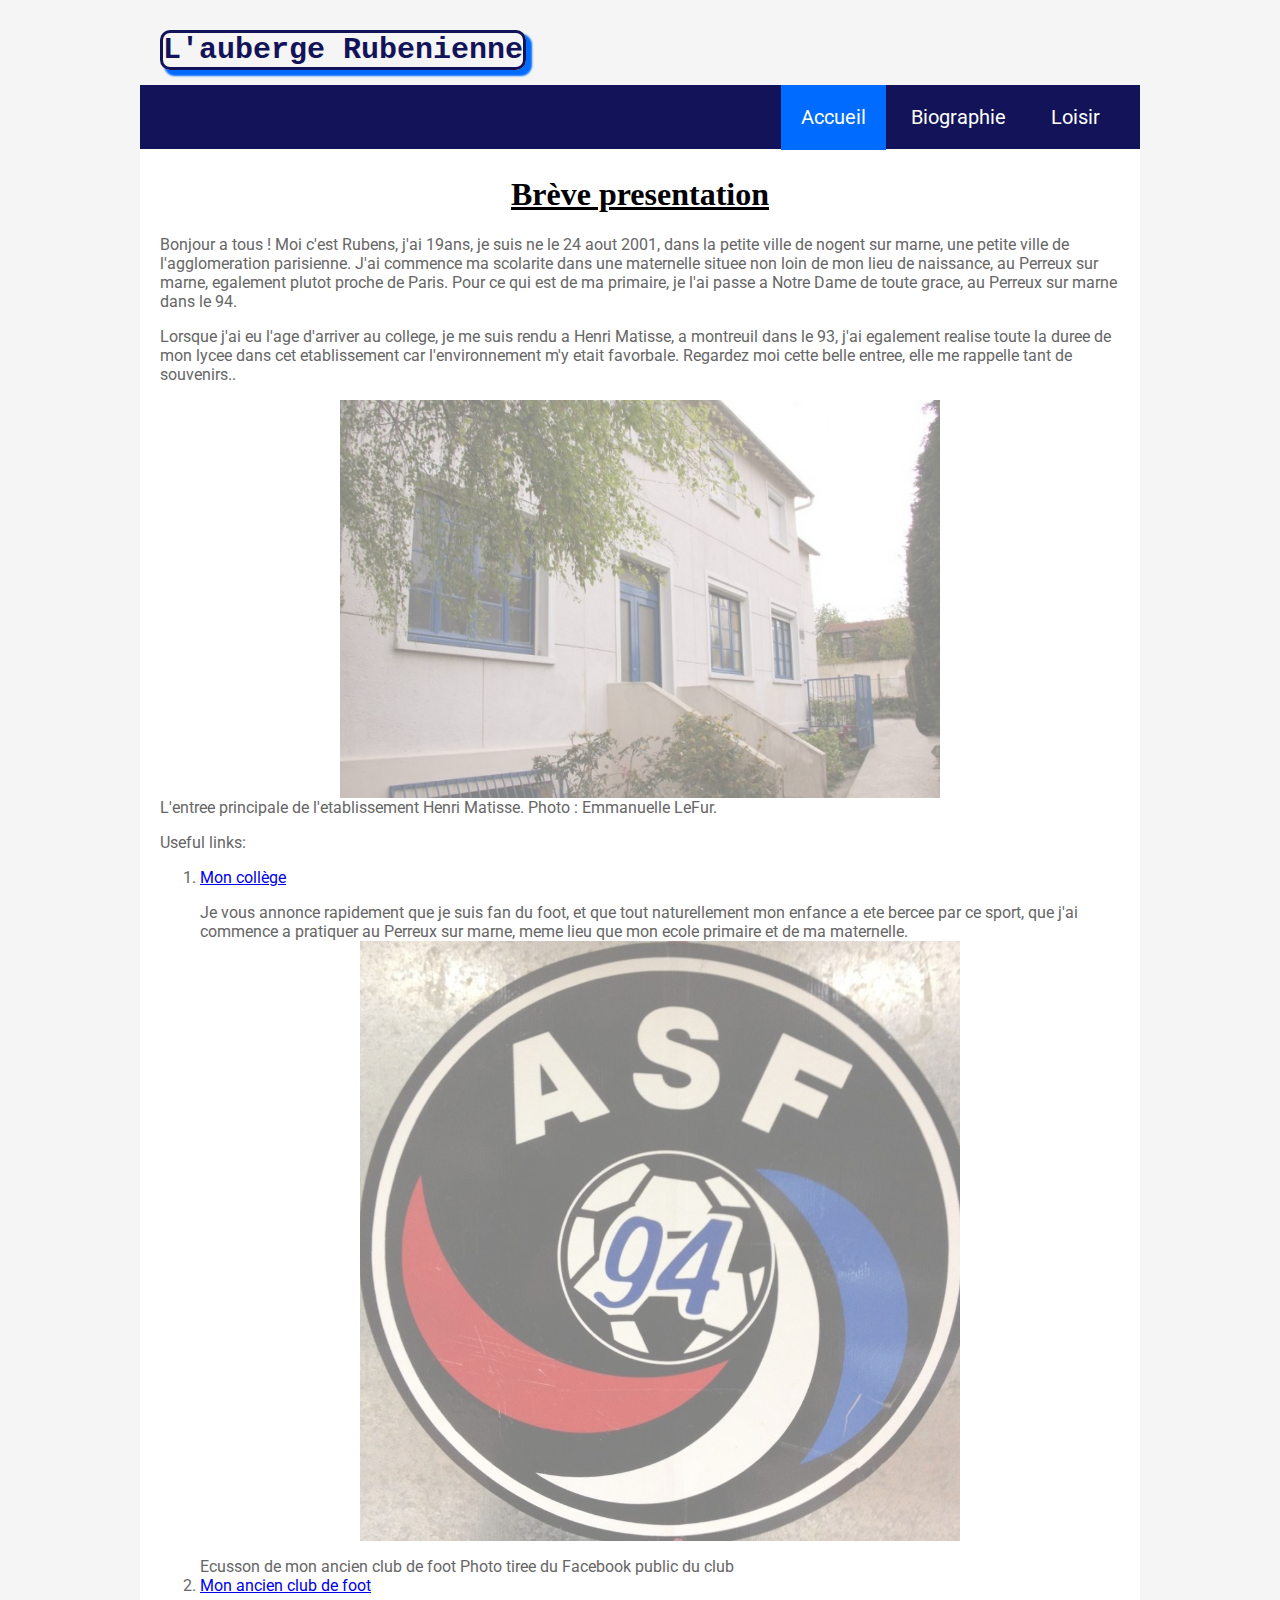
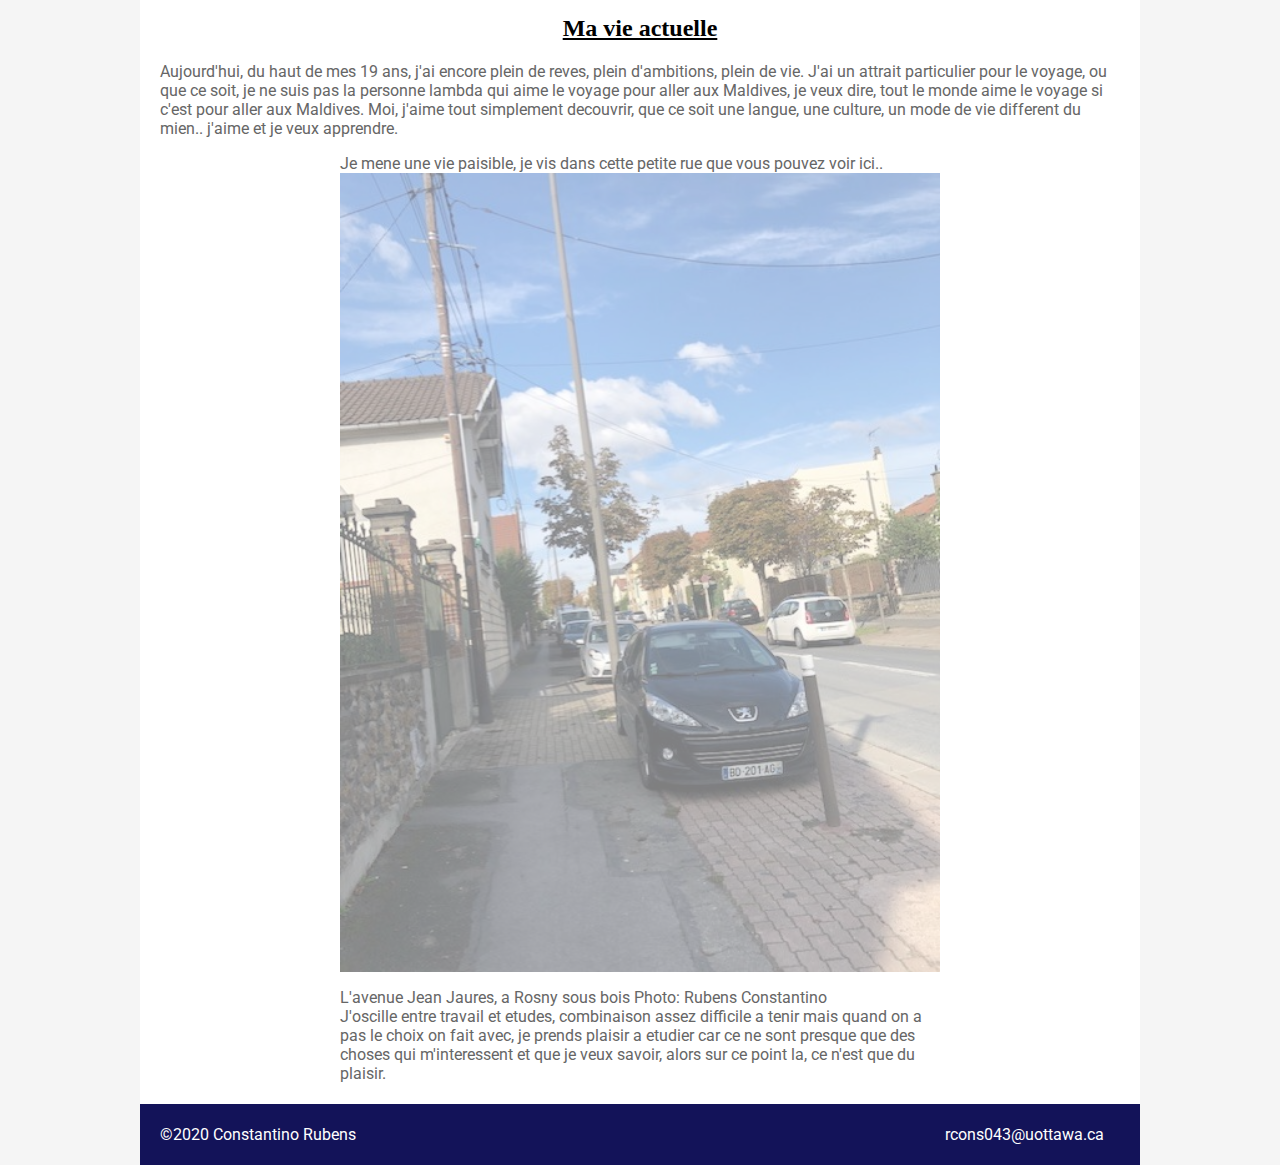
<file: index.html>
<!DOCTYPE html>
<html>
  <head>
    <meta charset="utf-8" />
    <!-- Below are the links to the CSS sheet which helps style this page and the Google Fonts style sheet for the Roboto font. -->
    <link rel="stylesheet" type="text/css" href="rubens.css">
      <link href="https://fonts.googleapis.com/css?family=Roboto" rel="stylesheet">
        <title>Bienvenue chez moi</title>
      </head>
      <body>
        <!-- Logo and menu start here. -->
        <div class="top-bar">
          <div class="logo">
            <p class="border-title">L'auberge Rubenienne</p>
          </div>
          <nav class="top-menu">
            <ul>
              <li>
                <a class="current-page-link" href="index.html">Accueil</a>
              </li>
              <li>
                  <a href="biographie.html">Biographie </a>
              </li>
              <li>
                <a href="page3.html">Loisir</a>
              </li>
            </ul>
          </nav>
        </div>
        <!-- The actual page content starts here. -->
        <div class="page-content">
          <div class="main-section">
            <h1>Brève presentation</h1>
              <p> Bonjour a tous ! Moi c'est Rubens, j'ai 19ans, je suis ne le 24 aout 2001, dans la petite ville de nogent sur marne, une petite ville de l'agglomeration parisienne. J'ai commence ma scolarite dans une maternelle situee non loin de mon lieu de naissance, au Perreux sur marne, egalement plutot proche de Paris. Pour ce qui est de ma primaire, je l'ai passe a Notre Dame de toute grace, au Perreux sur marne dans le 94.</p>
              <p> Lorsque j'ai eu l'age d'arriver au college, je me suis rendu a Henri Matisse, a montreuil dans le 93, j'ai egalement realise toute la duree de mon lycee dans cet etablissement car l'environnement m'y etait favorbale. Regardez moi cette belle entree, elle me rappelle tant de souvenirs..</p>
              <img src="images/HenriMatisse.jpg" alt="Image de mon lycee Henri Matisse">
              <figcaption> L'entree principale de l'etablissement Henri Matisse. Photo : Emmanuelle LeFur.</figcaption>
              <p>Useful links:</p>
            <ol>
              <li>
                <a href="https://www.henrimatisse.fr/" target="_blank">Mon collège</a>
                 <p> Je vous annonce rapidement que je suis fan du foot, et que tout naturellement mon enfance a ete bercee par ce sport, que j'ai commence a pratiquer au Perreux sur marne, meme lieu que mon ecole primaire et de ma maternelle.
             <img src="images/ClubDuPerreux.jpg"
                alt="Mon ancien club de foot">
               <figcaption> Ecusson de mon ancien club de foot Photo tiree du Facebook public du club </figcaption>                                                    
              </li>
              <li>
                <a href="https://www.fff.fr/la-vie-des-clubs/20687/infos-cles" target="_blank">Mon ancien club de foot</a>
              </li>
            <p> </p>
            </ol>
            <h2>Ma vie actuelle</h2>
            <p> Aujourd'hui, du haut de mes 19 ans, j'ai encore plein de reves, plein d'ambitions, plein de vie. J'ai un attrait particulier pour le voyage, ou que ce soit, je ne suis pas la personne lambda qui aime le voyage pour aller aux Maldives, je veux dire, tout le monde aime le voyage si c'est pour aller aux Maldives. Moi, j'aime tout simplement decouvrir, que ce soit une langue, une culture, un mode de vie different du mien.. j'aime et je veux apprendre. </p>
            
                                                                                      
            <figure>
            <p>Je mene une vie paisible, je vis dans cette petite rue que vous pouvez voir ici..                                                                                <img src="images/rue.jpg" alt="Photo prise par moi meme">
                <figcaption>L'avenue Jean Jaures, a Rosny sous bois 
                    Photo: Rubens Constantino</figcaption>
            J'oscille entre travail et etudes, combinaison assez difficile a tenir mais quand on a pas le choix on fait avec, je prends plaisir a etudier car ce ne sont presque que des choses qui m'interessent et que je veux savoir, alors sur ce point la, ce n'est que du plaisir.<p/>        
              </figure>
            </div>
          </div>
          <!--The footer starts here.-->
          <div class="footer">
            <div class="footer-content">
              <p>©2020 Constantino Rubens
                <a href="mailto:username@uottawa.ca">rcons043@uottawa.ca</a>
              </p>
            </div>
          </div>
        </body>
      </html>
</file>
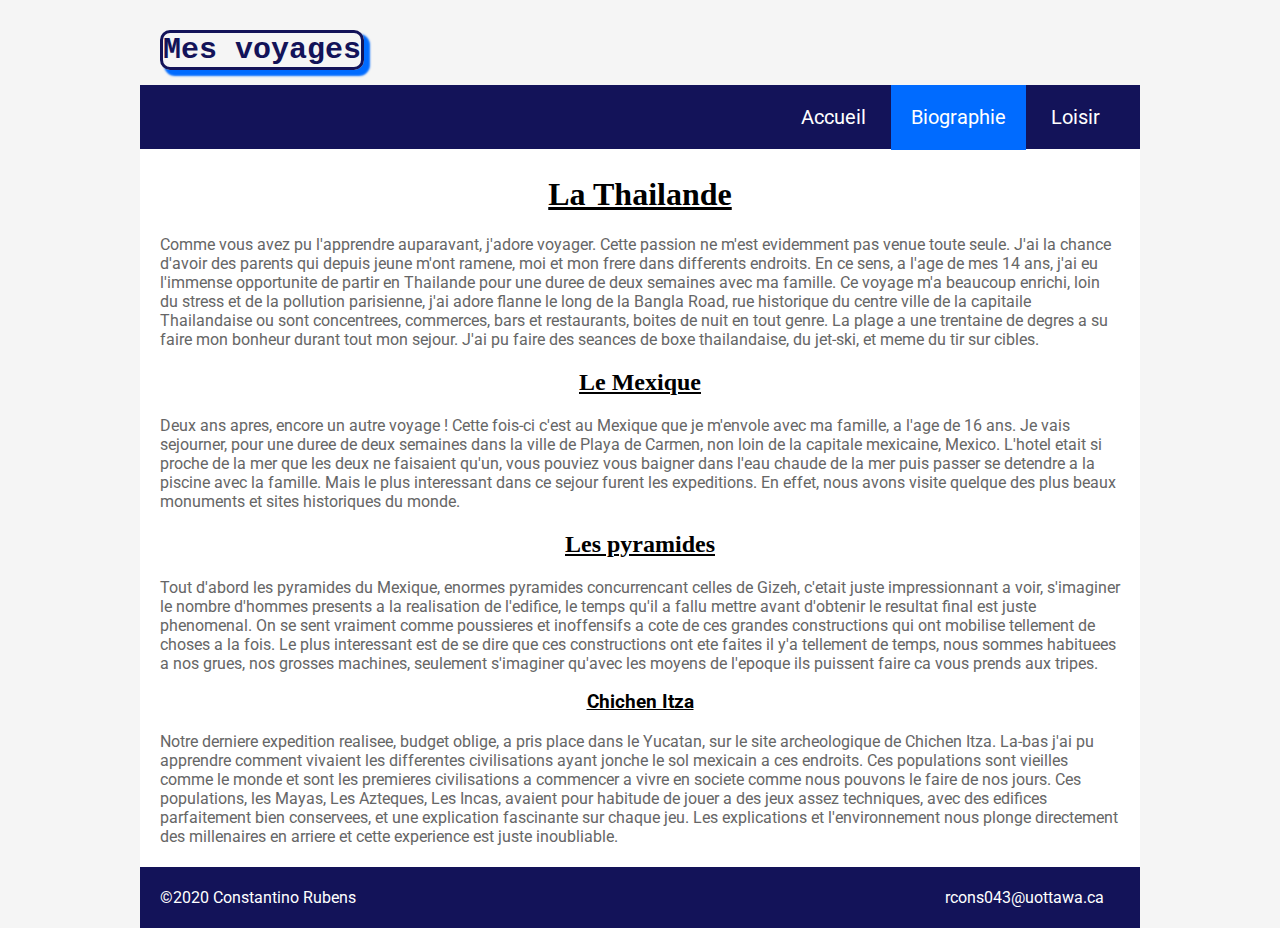
<file: biographie.html>
<!DOCTYPE html>
<html>
  <head>
    <meta charset="utf-8" />
    <!-- Below are the links to the CSS sheet which helps style this page and the Google Fonts style sheet for the Roboto font. -->
    <link rel="stylesheet" type="text/css" href="rubens.css">
      <link href="https://fonts.googleapis.com/css?family=Roboto" rel="stylesheet">
        <title>Bienvenue chez moi</title>
      </head>
      <body>
        <!-- Logo and menu start here. -->
        <div class="top-bar">
          <div class="logo">
            <p class="border-title">Mes voyages</p>
          </div>
          <div class="top-menu">
            <ul>
              <li>
                <a href="index.html">Accueil</a>
              </li>
              <li>
                <a class="current-page-link" href="biographie.html">Biographie</a>
              </li>
              <li>
                <a href="page3.html">Loisir</a>
              </li>
            </ul>
          </div>
        </div>
        <!-- The actual page content starts here. -->
        <div class="page-content">
          <div class="main-section">
              <h1>La Thailande</h1>
              Comme vous avez pu l'apprendre auparavant, j'adore voyager. Cette passion ne m'est evidemment pas venue toute seule. J'ai la chance d'avoir des parents qui depuis jeune m'ont ramene, moi et mon frere dans differents endroits. En ce sens, a l'age de mes 14 ans, j'ai eu l'immense opportunite de partir en Thailande pour une duree de deux semaines avec ma famille. Ce voyage m'a beaucoup enrichi, loin du stress et de la pollution parisienne, j'ai adore flanne le long de la Bangla Road, rue historique du centre ville de la capitaile Thailandaise ou sont concentrees, commerces, bars et restaurants, boites de nuit en tout genre. La plage a une trentaine de degres a su faire mon bonheur durant tout mon sejour. J'ai pu faire des seances de boxe thailandaise, du jet-ski, et meme du tir sur cibles. 
              <h2> Le Mexique</h2>
              <p>Deux ans apres, encore un autre voyage ! Cette fois-ci c'est au Mexique que je m'envole avec ma famille, a l'age de 16 ans. Je vais sejourner, pour une duree de deux semaines dans la ville de Playa de Carmen, non loin de la capitale mexicaine, Mexico. L'hotel etait si proche de la mer que les deux ne faisaient qu'un, vous pouviez vous baigner dans l'eau chaude de la mer puis passer se detendre a la piscine avec la famille. Mais le plus interessant dans ce sejour furent les expeditions. En effet, nous avons visite quelque des plus beaux monuments et sites historiques du monde.</p> 
              <h2> Les pyramides </h2>
              <p>Tout d'abord les pyramides du Mexique, enormes pyramides concurrencant celles de Gizeh, c'etait juste impressionnant a voir, s'imaginer le nombre d'hommes presents a la realisation de l'edifice, le temps qu'il a fallu mettre avant d'obtenir le resultat final est juste phenomenal. On se sent vraiment comme poussieres et inoffensifs a cote de ces grandes constructions qui ont mobilise tellement de choses a la fois. Le plus interessant est de se dire que ces constructions ont ete faites il y'a tellement de temps, nous sommes habituees a nos grues, nos grosses machines, seulement s'imaginer qu'avec les moyens de l'epoque ils puissent faire ca vous prends aux tripes.</p>
              <h3>Chichen Itza</h3>
              <p>Notre derniere expedition realisee, budget oblige, a pris place dans le Yucatan, sur le site archeologique de Chichen Itza. La-bas j'ai pu apprendre comment vivaient les differentes civilisations ayant jonche le sol mexicain a ces endroits. Ces populations sont vieilles comme le monde et sont les premieres civilisations a commencer a vivre en societe comme nous pouvons le faire de nos jours. Ces populations, les Mayas, Les Azteques, Les Incas, avaient pour habitude de jouer a des jeux assez techniques, avec des edifices parfaitement bien conservees, et une explication fascinante sur chaque jeu. Les explications et l'environnement nous plonge directement des millenaires en arriere et cette experience est juste inoubliable.</p>
          </div>
        </div>
        <!--The footer starts here.-->
        <div class="footer">
          <div class="footer-content">
            <p>©2020 Constantino Rubens
              <a href="mailto:username@uottawa.ca">rcons043@uottawa.ca</a>
            </p>
          </div>
        </div>
      </body>
    </html>
</file>
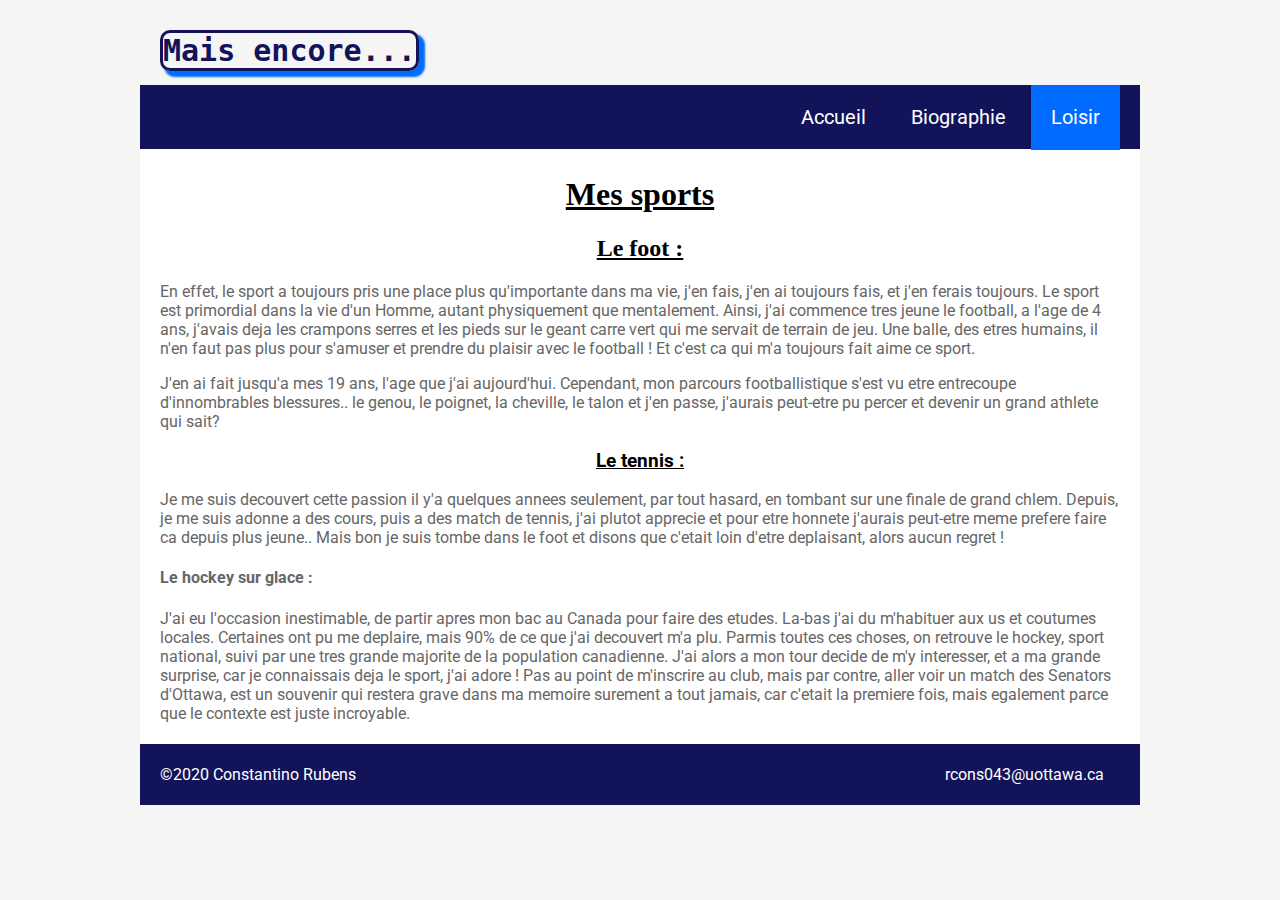
<file: page3.html>
<!DOCTYPE html>
<html>
  <head> 
    <meta charset="utf-8" />
    <!-- Below are the links to the CSS sheet which helps style this page and the Google Fonts style sheet for the Roboto font. -->
    <link rel="stylesheet" type="text/css" href="rubens.css">
      <link href="https://fonts.googleapis.com/css?family=Roboto" rel="stylesheet">
        <title>Bienvenue chez moi</title>
      </head>
      <body>
        <!-- Logo and menu start here. -->
        <div class="top-bar">
          <div class="logo">
            <p class="border-title">Mais encore...</p>
          </div>
          <div class="top-menu">
            <ul>
              <li>
                <a href="index.html">Accueil</a>
              </li>
              <li>
                <a href="biographie.html">Biographie</a>
              </li>
              <li>
                <a class="current-page-link" href="page3.html">Loisir</a>
              </li>
            </ul>
          </div>
        </div>
        <!-- The actual page content starts here. -->
        <div class="page-content">
          <div class="main-section">
              <h1>Mes sports </h1>
              <h2> Le foot :</h2>
            <p>En effet, le sport a toujours pris une place plus qu'importante dans ma vie, j'en fais, j'en ai toujours fais, et j'en ferais toujours. Le sport est primordial dans la vie d'un Homme, autant physiquement que mentalement. Ainsi, j'ai commence tres jeune le football, a l'age de 4 ans, j'avais deja les crampons serres et les pieds sur le geant carre vert qui me servait de terrain de jeu. Une balle, des etres humains, il n'en faut pas plus pour s'amuser et prendre du plaisir avec le football ! Et c'est ca qui m'a toujours fait aime ce sport.</p>
              
            <p>J'en ai fait jusqu'a mes 19 ans, l'age que j'ai aujourd'hui. Cependant, mon parcours footballistique s'est vu etre entrecoupe d'innombrables blessures.. le genou, le poignet, la cheville, le talon et j'en passe, j'aurais peut-etre pu percer et devenir un grand athlete qui sait? </p>
            
              <h3> Le tennis :</h3>
        Je me suis decouvert cette passion il y'a quelques annees seulement, par tout hasard, en tombant sur une finale de grand chlem. Depuis, je me suis adonne a des cours, puis a des match de tennis, j'ai plutot apprecie et pour etre honnete j'aurais peut-etre meme prefere faire ca depuis plus jeune.. Mais bon je suis tombe dans le foot et disons que c'etait loin d'etre deplaisant, alors aucun regret !
              <h4> Le hockey sur glace : </h4>
              
              <p> J'ai eu l'occasion inestimable, de partir apres mon bac au Canada pour faire des etudes. La-bas j'ai du m'habituer aux us et coutumes locales. Certaines ont pu me deplaire, mais 90% de ce que j'ai decouvert m'a plu. Parmis toutes ces choses, on retrouve le hockey, sport national, suivi par une tres grande majorite de la population canadienne. J'ai alors a mon tour decide de m'y interesser, et a ma grande surprise, car je connaissais deja le sport, j'ai adore ! Pas au point de m'inscrire au club, mais par contre, aller voir un match des Senators d'Ottawa, est un souvenir qui restera grave dans ma memoire surement a tout jamais, car c'etait la premiere fois, mais egalement parce que le contexte est juste incroyable. </p>
          </div>
        </div>
        <!--The footer starts here.-->
        <div class="footer">
          <div class="footer-content">
            <p>©2020 Constantino Rubens
              <a href="mailto:username@uottawa.ca">rcons043@uottawa.ca</a>
            </p>
          </div>
        </div>
      </body>
    </html>
</file>
<file: rubens.css>
html, body {
    margin: 0;
    padding: 0px 0px 0px 0px;
    font-family: 'Roboto', sans-serif;
    color: #666666;
}

body {
    background-color: whitesmoke;
}

h3 {
    color: black;
    text-align: center;
    text-decoration-line: underline;
    font-family: revert;
}

.top-bar {
    max-width: 1000px;
    position: relative;
    margin-left: auto;
    margin-right: auto;
}

.logo {
   font-size: 30px;
   position: absolute;
   padding: 0px 0px 0px 20px;
   z-index: 3;
   color: #131359;
   font-weight: bold;
}

.border-title {
    border : solid #131359;
    border-radius: 10px;    
    font-family: monospace;
    box-shadow: 5px 5px 2px 1px rgba(0, 107, 255, 1);
}

.top-menu {
   background-color: #131359;
   position: absolute;
   top: 85px;
   z-index: 2;
   width: 100%;
}

.top-menu ul {
    list-style-type: none;
    font-size: 20px; 
    float: right;
    margin-right: 20px;
}

.top-menu li {
    display: inline-block;
}

.top-menu li a:link, .top-menu li a:visited {
    color: white;
    text-decoration: none;
    padding: 20px 20px 20.5px 20px;
}

.top-menu li a:hover {
    background-color: #006bff;
}

.current-page-link {
    background-color: #006bff;
}

.page-content {
    position: relative;
    top: 145px;
    max-width: 1000px;
    margin-left: auto;
    margin-right: auto;
    background-color: white;
    z-index: 1;
}

.main-section {
    padding: 10px 20px 10px 20px;
}

.main-section h1 {
    color: black;
    text-decoration-line: underline;
    text-align: center;
    font-family: cursive;
}

.main-section h2 {
    color: black;
    text-decoration-line: underline;
    text-align: center;
    font-family: cursive;
}

.main-section figure, .main-section img {
    display: block;
    margin: auto;
    width: 600px;
    opacity: 0.5;
}

.main-section figure, .main-section img:hover {
    display: block;
    margin: auto;
    width: 600px;
    opacity: 1;
}

.footer {
    position: relative;
    top: 140px;
    z-index: 3;
    max-width: 1000px;
    margin-left: auto;
    margin-right: auto;
    background-color:#131359;
}

.footer-content {
    padding: 5px 5px 5px 20px;
    color: white;
}

.footer-content a:link {
    color: white;
    text-decoration: none;
    margin-left: 60%;
}
</file>
